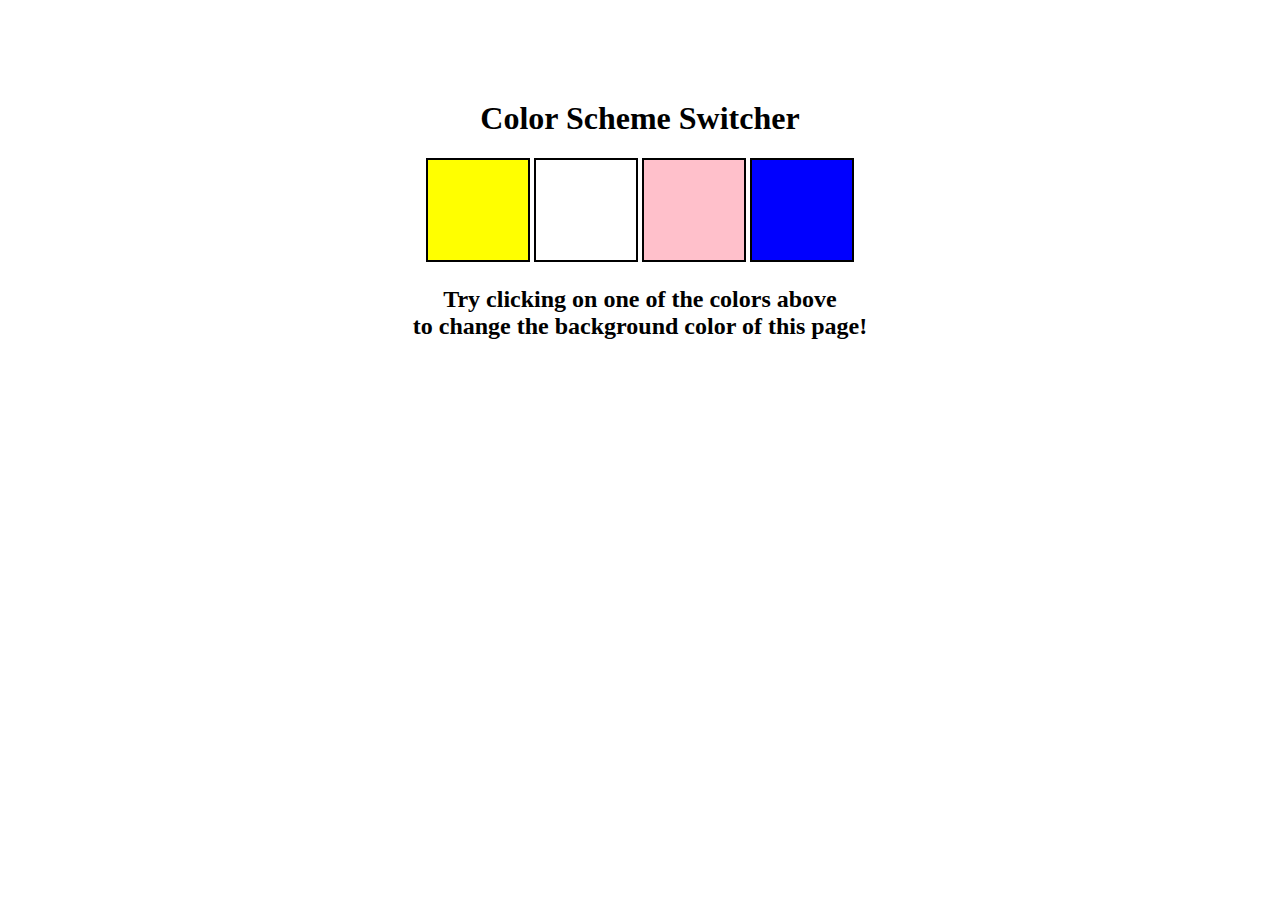
<file: 1-colorChanger/index.html>
<!DOCTYPE html>
<html lang="en">
  <head>
    <meta charset="UTF-8" />
    <meta name="viewport" content="width=device-width, initial-scale=1.0" />
    <meta http-equiv="X-UA-Compatible" content="ie=edge" />
    <link rel="stylesheet" href="style.css" />
    <title>JavaScript Background Color Switcher</title>
  </head>
  <body> 
    <div class="canvas">
      <h1>Color Scheme Switcher</h1>
      <span class="button" id="yellow"></span>
      <span class="button" id="white"></span>
      <span class="button" id="pink"></span>
      <span class="button" id="blue"></span>
      <h2>
        Try clicking on one of the colors above
        <span>to change the background color of this page!</span>
      </h2>
    </div>
    <script src="script.js"></script>
  </body>
</html>
</file>
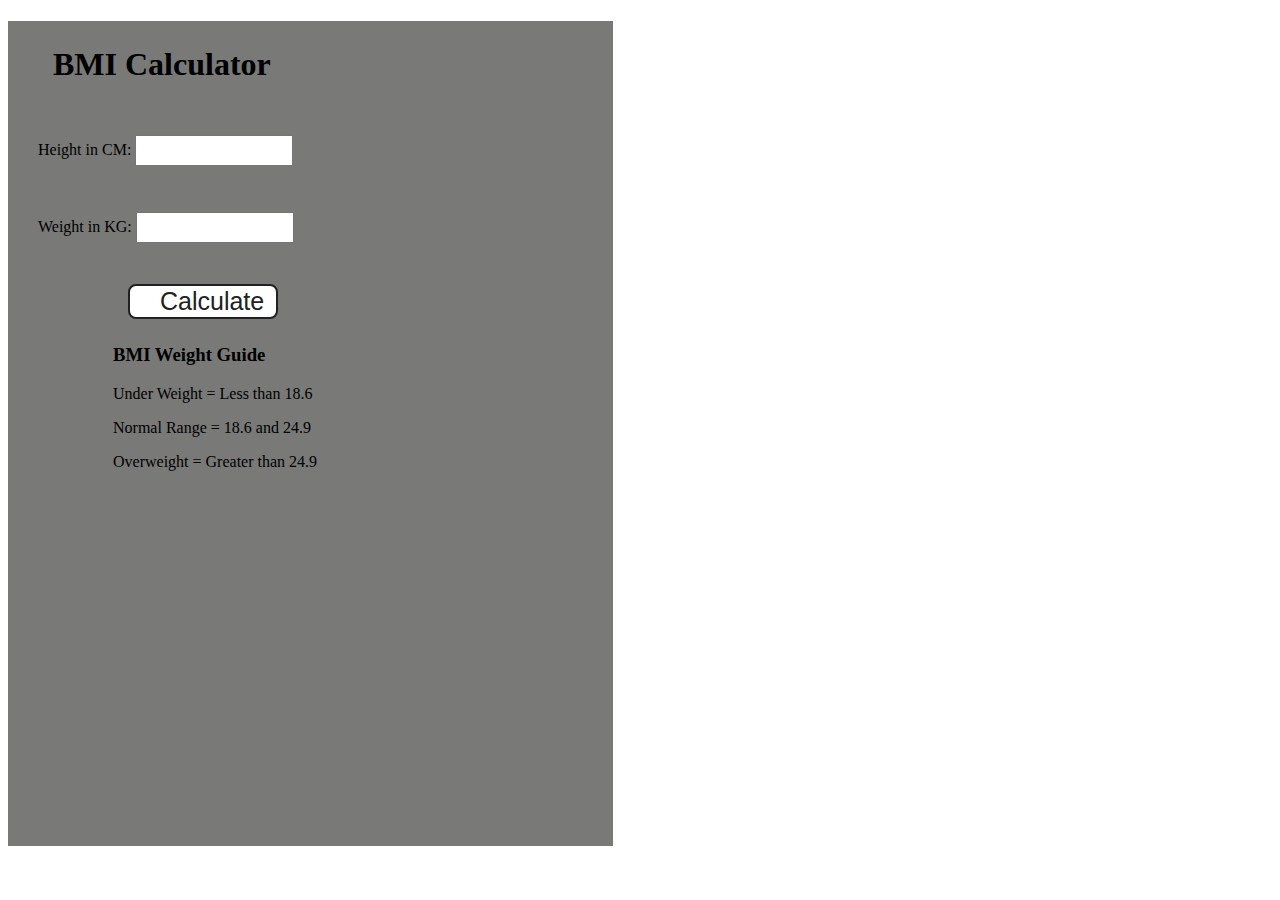
<file: 2-BMICalculator/index.html>
<!DOCTYPE html>
<html lang="en">
  <head>
    <meta charset="UTF-8" />
    <meta name="viewport" content="width=device-width, initial-scale=1.0" />
    <meta http-equiv="X-UA-Compatible" content="ie=edge" />
    <link rel="stylesheet" href="style.css" />
    <title>BMI Calculator</title>
  </head>
  <body>
    <div class="container">
      <h1>BMI Calculator</h1>
      <form>
        <p><label>Height in CM: </label><input type="text" id="height" /></p>
        <p><label>Weight in KG: </label><input type="text" id="weight" /></p>
        <button>Calculate</button>
        <div id="results"></div>
        <div id="weight-guide">
          <h3>BMI Weight Guide</h3>
          <p>Under Weight = Less than 18.6</p>
          <p>Normal Range = 18.6 and 24.9</p>
          <p>Overweight = Greater than 24.9</p>
        </div>
      </form>
    </div>
  </body>
  <script src="script.js"></script>
</html>
</file>
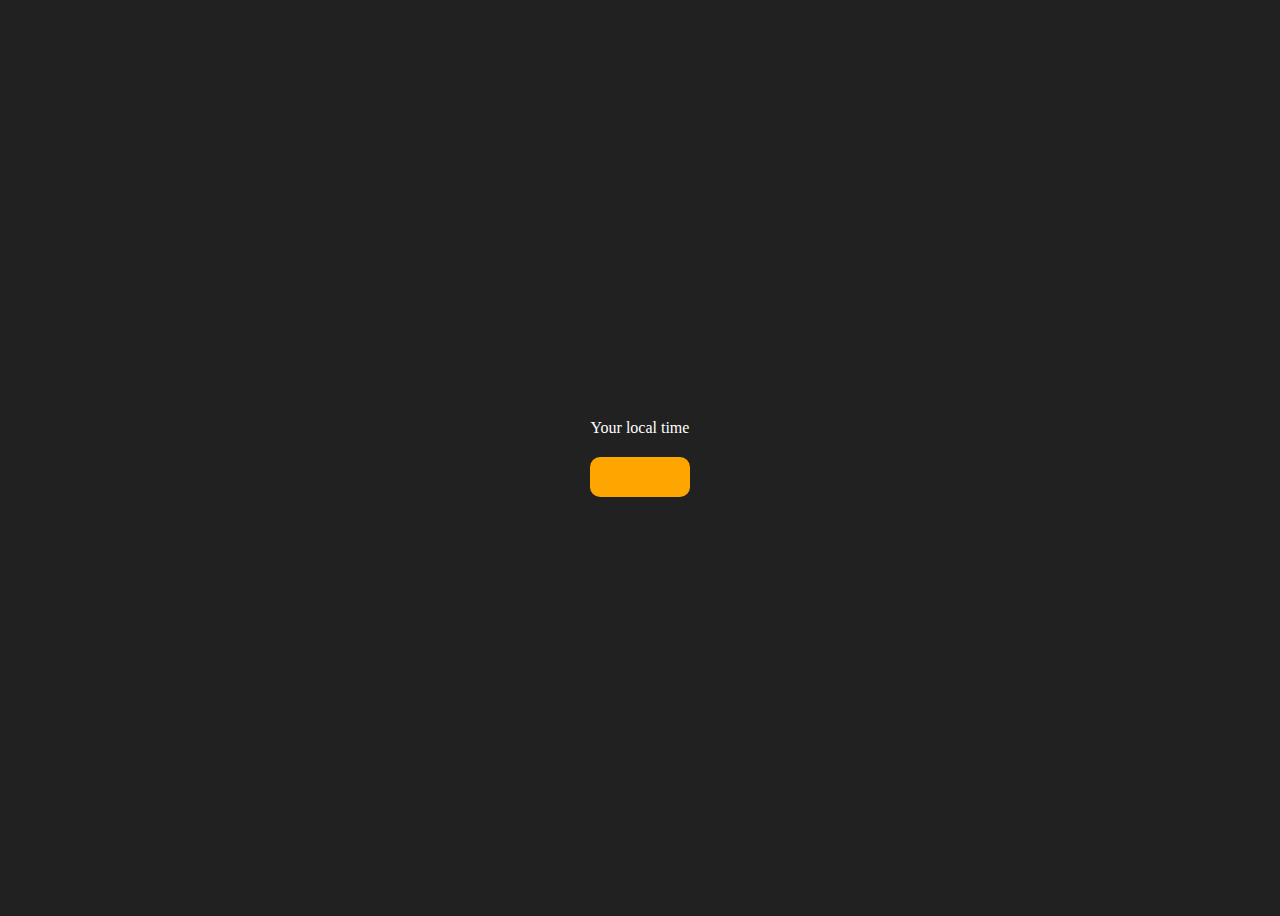
<file: 3- DigitalClock/index.html>
<!DOCTYPE html>
<html lang="en">
  <head>
    <meta charset="UTF-8" />
    <meta name="viewport" content="width=device-width, initial-scale=1.0" />
    <meta http-equiv="X-UA-Compatible" content="ie=edge" />
    <link rel="stylesheet" type="text/css" href="style.css" />
    <title>Your Local Time</title>
 
  </head>
  <body>
    <div class="center">
      <div id="banner"><span>Your local time</span></div>
      <div id="clock"></div>
    </div>
    <script src="script.js"></script>
  </body>
</html>
</file>
<file: 1-colorChanger/style.css>
html {
    margin: 0;
  }
  
  span {
    display: block;
  }
  .canvas {
    margin: 100px auto 100px;
    width: 80%;
    text-align: center;
  }
  
  .button {
    width: 100px;
    height: 100px;
    border: solid black 2px;
    display: inline-block;
  }
  
  #yellow {
    background: yellow;
  }
  
  #white {
    background: white;
  }
  #pink {
    background: pink;
  }
  #blue {
    background: blue;
  }
</file>
<file: 2-BMICalculator/style.css>
.container {
    width: 575px;
    height: 825px;
  
    background-color: #797978;
    padding-left: 30px;
  }
  #height,
  #weight {
    width: 150px;
    height: 25px;
    margin-top: 30px;
  }
  
  #weight-guide {
    margin-left: 75px;
    margin-top: 25px;
  }
  
  #results {
    font-size: 35px;
    margin-left: 90px;
    margin-top: 20px;
    color: rgb(241, 241, 241);
  }
  
  button {
    width: 150px;
    height: 35px;
    margin-left: 90px;
    margin-top: 25px;
    background-color: #fff;
    padding: 1px 30px;
    border-radius: 8px;
    color: #212121;
    text-decoration: none;
    border: 2px solid #212121;
  
    font-size: 25px;
  }
  
  h1 {
    padding-left: 15px;
    padding-top: 25px;
    
  }
</file>
<file: 3- DigitalClock/style.css>
body {
  background-color: #212121;
  color: #fff;
}
.center {
  display: flex;
  height: 100vh;
  justify-content: center;
  align-items: center;
  flex-direction: column;
}
#clock {
  font-size: 40px;
  background-color: orange;
  padding: 20px 50px;
  margin-top: 20px;
  border-radius: 10px;
}
</file>
